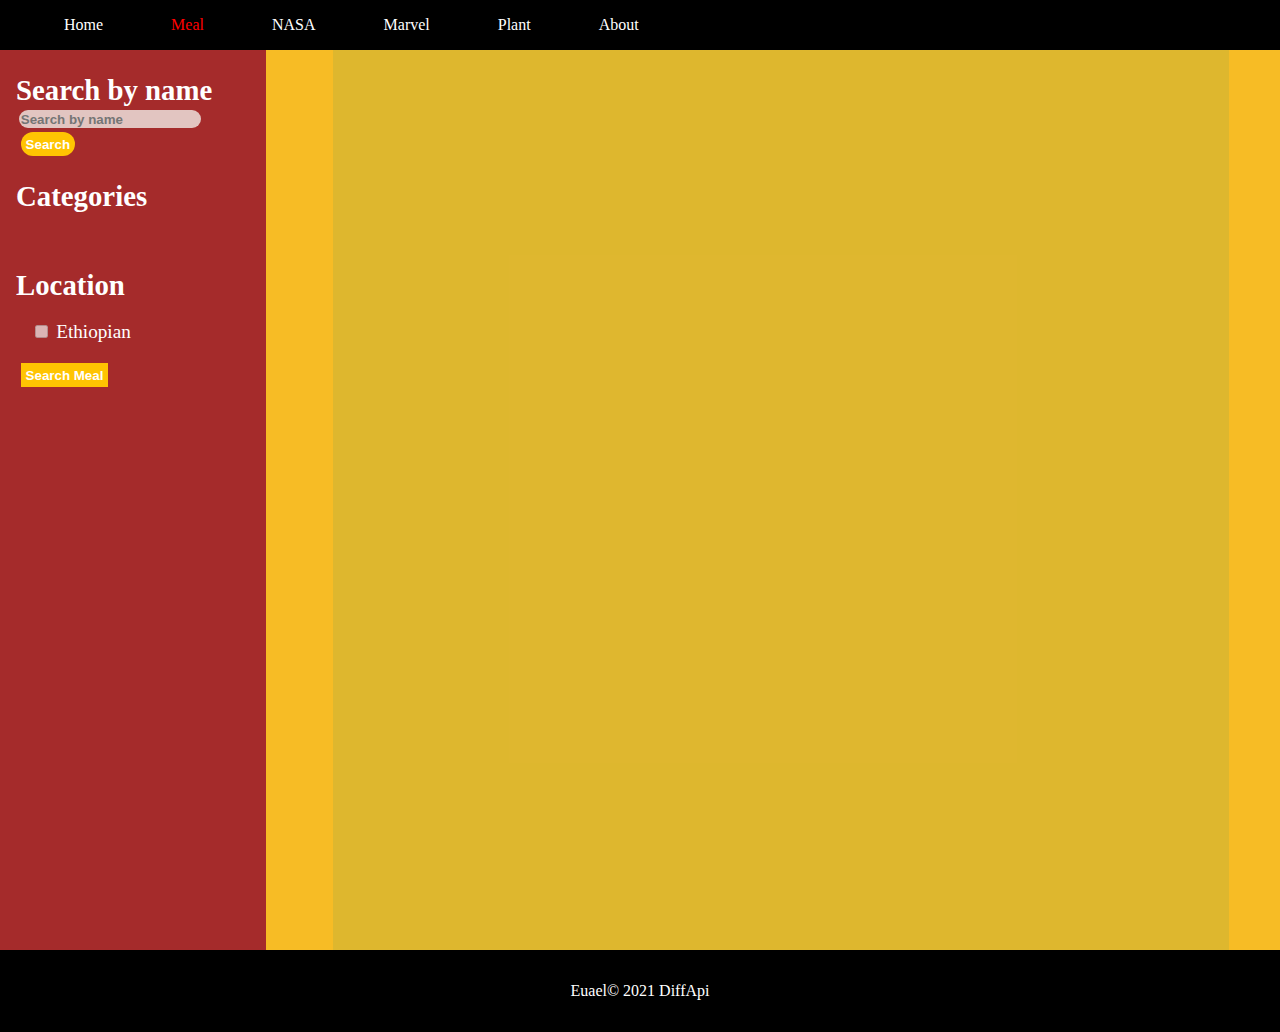
<file: meal/index.html>
<!DOCTYPE html>
<html lang="en">
<head>
    <meta charset="UTF-8">
    <meta http-equiv="X-UA-Compatible" content="IE=edge">
    <meta name="viewport" content="width=device-width, initial-scale=1.0">
    <link rel="stylesheet" href="../style.css">
    <script src="meal.js" defer></script>
    <title>DiffApi | Meal</title>
</head>
<body>
    <!-- nav bar -->
    <nav class="navBar">

        <!-- icon -->
        <!-- <img src="" alt="icon"> -->

        <ul>
            <li><a id="active" href="../index.html">Home</a></li>
            <li><a href="#">Meal</a></li>
            <li><a href="../nasa/index.html">NASA</a></li>
            <li><a href="../marvel/index.html">Marvel</a></li>
            <li><a href="../plant/index.html">Plant</a></li>
            <li><a href="#">About</a></li>
        </ul>
    </nav>

    <div class="containerMeal">
        <!-- side nav -->
        <div class="sideNav">
            <!-- search by name -->
            <h2>Search by name</h2>
            <input type="text" id="searchMealName" name="searchMealName" placeholder="Search by name">
            <button id="searchMealNameBtn">Search</button>
            <div class="categories">
                <h2>Categories</h2>
                <ul id="categoriesList">
                </ul> 
            </div> 
            <!-- location list -->
            <h2>Location</h2>
            <ul id="locationsList">
                <li><input type="checkbox" id="ethiopian" name="locations" value="ethiopian" disabled>
                    <label for="ethiopian">Ethiopian</label></li>
            </ul>

            </ul>
            <!-- search meal button -->
            <button id="searchMeal">Search Meal</button>
        </div>
        
        <div id="cardContainer" class="cardContainer">
                                    
        </div>
    </div>

    <!-- footer -->
    <footer>
        <p>Euael© 2021 DiffApi</p>
    </footer>
    
</body>
</html>
</file>
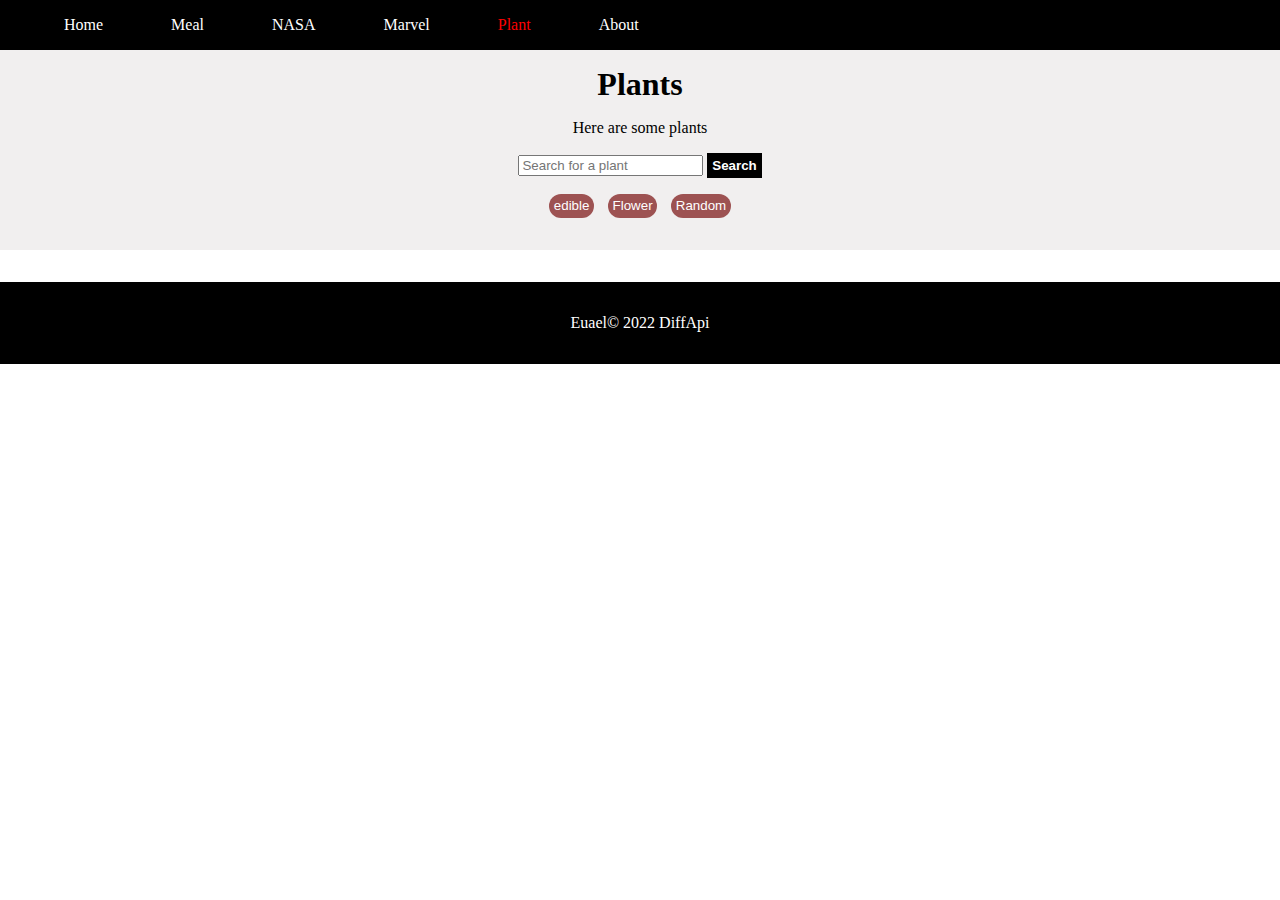
<file: plant/index.html>
<!DOCTYPE html>
<html lang="en">
<head>
    <meta charset="UTF-8">
    <meta http-equiv="X-UA-Compatible" content="IE=edge">
    <meta name="viewport" content="width=device-width, initial-scale=1.0">
    <link rel="stylesheet" href="../style.css">
    <script src="plant.js" async></script>
    <title>DiffApi | Plants</title>
</head>
<body>
    
    <!-- nav bar -->
    <nav class="navBar">

        <!-- icon -->
        <!-- <img src="" alt="icon"> -->

        <ul>
            <li><a href="../index.html">Home</a></li>
            <li><a href="../meal/index.html">Meal</a></li>
            <li><a href="../nasa/index.html">NASA</a></li>
            <li><a href="../marvel/index.html">Marvel</a></li>
            <li><a href="#">Plant</a></li>
            <li><a href="#">About</a></li>
        </ul>
    </nav>

    <!-- main content -->
    <main>
        <h1>Plants</h1>
        <p>Here are some plants</p>
        <div class="search">
            <input type="text" id="searchInput" placeholder="Search for a plant">
            <button id="searchBtn">Search</button>
        </div>
        <div class="filters">
            <button id="edible">edible</button>
            <!-- <button id="tree">Tree</button> -->
            <button id="flower">Flower</button>
            <button id="rand">Random</button>
        </div>
        
    </main>
    <div class="mainContainer">
                
    </div>
    
    <!-- footer -->
    <footer>
        <p>Euael© 2022 DiffApi</p>
    </footer>
</body>
</html>
</file>
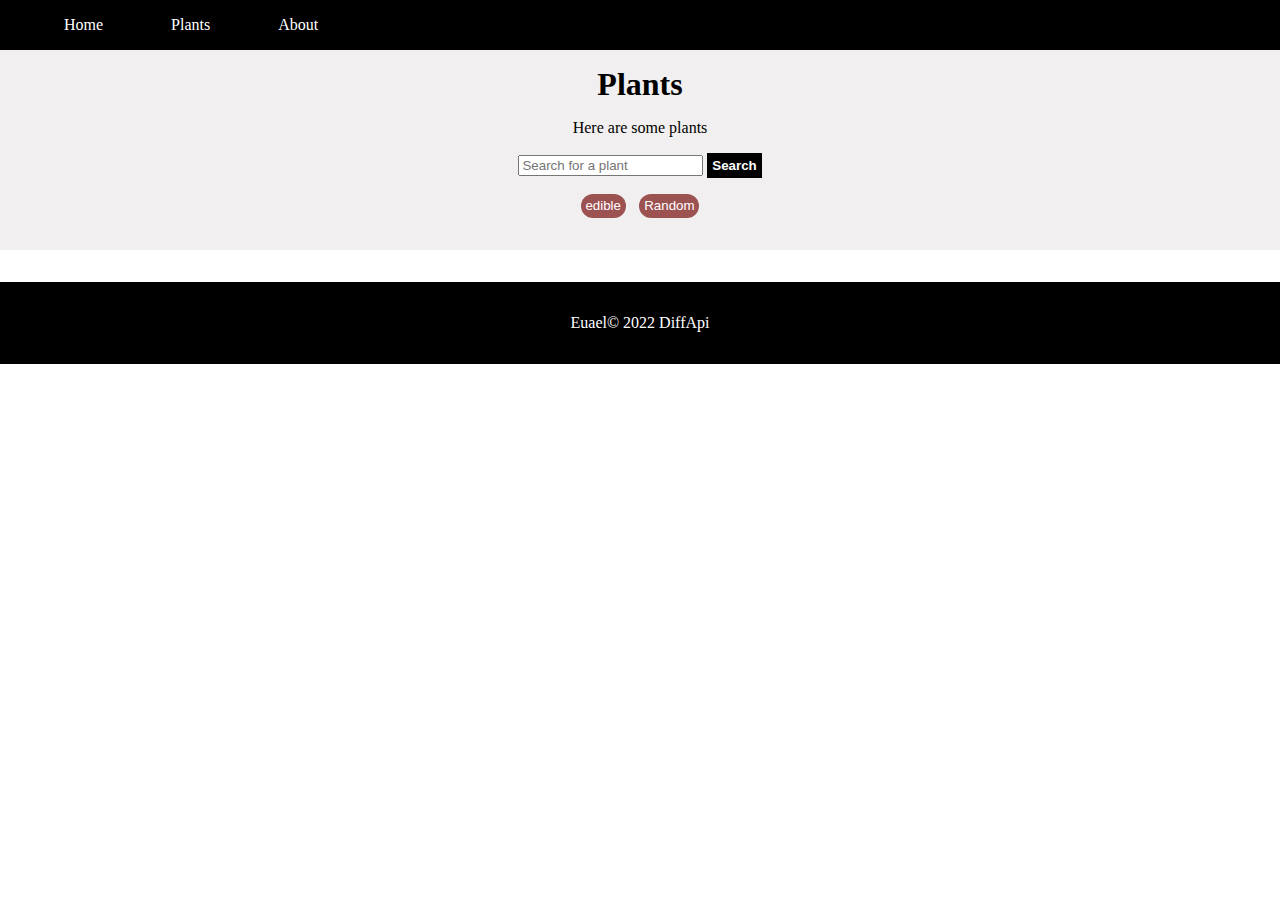
<file: plant.html>
<!DOCTYPE html>
<html lang="en">
<head>
    <meta charset="UTF-8">
    <meta http-equiv="X-UA-Compatible" content="IE=edge">
    <meta name="viewport" content="width=device-width, initial-scale=1.0">
    <link rel="stylesheet" href="style.css">
    <script src="plant.js" async></script>
    <title>DiffApi | Plants</title>
</head>
<body>
    
    <!-- nav bar -->
    <nav class="navBar">
        <!-- icon -->
        <!-- <img src="" alt="icon"> -->
        <ul>
            <li><a href="#">Home</a></li>
            <li><a href="#">Plants</a></li>
            <li><a href="#">About</a></li>
        </ul>
    </nav>

    <!-- main content -->
    <main>
        <h1>Plants</h1>
        <p>Here are some plants</p>
        <div class="search">
            <input type="text" id="searchInput" placeholder="Search for a plant">
            <button id="searchBtn">Search</button>
        </div>
        <div class="filters">
            <button id="edible">edible</button>
            <!-- <button id="tree">Tree</button> -->
            <button id="rand">Random</button>
        </div>
        
    </main>
    <div class="mainContainer">
                
    </div>

    <!-- footer -->
    <footer>
        <p>Euael© 2022 DiffApi</p>
    </footer>
</body>
</html>
</file>
<file: style.css>
body {
    display: flex;
    flex-direction: column;
    min-height: 100vh;
    margin: 0;
    padding: 0;
}

.navBar {
    display: flex;
    flex-direction: row;
    justify-content: space-between;
    align-items: center;
    background-color: #000000;
    color: #ffffff;
    padding: 0 1rem;
}

.navBar a {
    padding: 1rem;
    color: #ffffff;
    text-decoration: none;
}

.navBar a:hover {
    color: #ff0000;
}

#active {
    color: #ff0000;
}

.navBar ul {
    list-style-type: none;
    margin: 0;
    padding: 1rem;
}

.navBar li {
    /* border: #f1efef 1px solid; */
    display: inline-block;
    margin: 0 1rem;
}

main {
    display: flex;
    flex-direction: column;
    justify-content: center;
    align-items: center;
    background-color: #f1efef;
    padding: 1rem;
}

main h1 {
    margin: 0;
    padding: 0;
    font-size: 2rem;
}

main button {
    padding: 0.3rem;
    border: none;
    background-color: #000000;
    color: #ffffff;
    font-weight: bold;
    margin: 0;
    transition: linear 0.1s;
}

main button:hover {
    cursor: pointer;
    background-color: #705212;
    scale: 1.05;
}

.main {
    flex-direction: row;
}

.pictureOfDay {
    display: flex;
    flex-direction: column;
    justify-content: center;
    align-items: center;
    padding: 0;
    margin: 1rem;  
    margin-left: 10rem;
    width: 200px;
    height: 100px;
    max-height: 200px;
}

.pictureOfDay img {
    margin: 0;
    width: 100%;
    height: 100%;
    height: auto;
    box-shadow: #000000a7 1px 1px 5px;
    object-fit: cover;
}

.filters {
    padding: 1rem;
}

.filters button {
    padding: 0.3rem;
    background-color: #9d5252;
    color: #ffffff;
    font-weight: 500;
    margin: 0 0.3rem;
    border-radius: 2rem;
    transition: linear 0.1s;
}

.filters button:hover {
    background-color: #529d66;
    scale: 1.05;
}

footer {
    display: flex;
    flex-direction: column;
    justify-content: center;
    align-items: center;
    background-color: #000000;
    color: #ffffff;
    padding: 1rem;
}

.mainContainer {
    display: flex;
    /* flex-direction: row;
    flex-wrap: wrap;     */
    flex-flow: row wrap;
    justify-content: space-between;
    align-items: center;
    flex-grow: 0;
    padding: 1rem;
    /* overflow: scroll; */
}

.plantContainer {
    display: flex;
    flex-direction: column;
    justify-content: left;
    padding: 1rem;
    border-radius: 1rem;
    box-shadow: #000000a7 1px 1px 5px;
    transition: linear 0.1s;
    height: 400px;
    width: 215px;
    margin: 1rem;
}

.plantContainer:hover {
    box-shadow: #00000064 3px 2px 5px;
    scale: 1.01;
}

.plantContainer h2 {
    margin: 0;
    padding: 0;
    margin-top: 1rem;
}

.plantContainer p {
    margin: 0.4rem 0 0 0;
    padding: 0;
}

.plantImgContainer {
    display: block;
    width: 200px;
    height: 200px;
    border-radius: 1rem;
    overflow: hidden;
    box-shadow: #000000a7 1px 1px 5px;
}

.plantImgContainer img {
    width: 100%;
    height: 100%;
    object-fit: cover;
}

.desc{
    font-weight: bold;
}

.hide {
    display: none;
}

.show {
    display: block;
}


.cardButton {
    padding: 0.3rem;
    background-color: #000000;
    color: #ffffff;
    font-weight: bold;
    margin: 0;
    transition: linear 0.1s;
}

.cardButton:hover {
    background-color: #705212;
    scale: 1.05;
}

.container {
    display: flex;
    flex-flow: row wrap;
    justify-content: space-between;
    align-items: center;
    flex-grow: 0;
    padding: 1rem; 
}

.containerMeal {
    display: grid;
    column-gap: 1%;
    grid-template-columns: 25% 70%;
    min-height: 100vh;
    height: auto;
    background-color: #f7b91cf5;
}

.sideNav {
    background-color: rgb(165, 43, 43);
    width: 250px;
    margin-left: 0;
    margin-right: 0;
    color: #ffffff;
    font-size: 1.2rem;
    height: 100%;
    padding-bottom: 3rem;
    padding-left: 1rem;
}

.sideNav h2 {
    margin-bottom: 0;
}

.sideNav ul {
    list-style-type: none;
    margin: 0;
    padding: 1rem;
}

.sideNav li {
    margin: 0.2rem 0;
}

.sideNav button {
    padding: 0.3rem;
    background-color: #ffc402;
    color: #ffffff;
    font-weight: 800;
    margin: 0 0.3rem;
    border-radius: 2rem;
    transition: linear 0.1s;
    border: 0;
}

.sideNav button:hover {
    cursor: pointer;
    background-color: #fff202;
    scale: 1.05;
}

.cardContainer {
    display: flex;
    flex-flow: row wrap;
    justify-content: flex-start;
    padding: 1rem;
    margin-left: 0;
    margin: 0;
    height: auto;
    background-color: #529d6626;
}

.sideNav input {
    padding: 0.1rem;
    background-color: #f4f2edc6;
    color: #0f0606;
    font-weight: 800;
    margin: 0.2rem 0.2rem;
    border-radius: 2rem;
    transition: linear 0.1s;
    border: 0;
}

.sideNav button:active {
    background-color: #ffc402;
}

#searchMeal {
    border-radius: 0;
}

.mealCard {
    margin: 2rem;
    display: flex;
    flex-direction: column;
    justify-content: flex-start;
    background-color: #f1efef;
    width: 250px;
    height: 500px;
    border-radius: 0.5rem;
    box-shadow: #000000a7 1px 1px 5px;
    transition: linear 0.3s;
    
}
.cardBody {
    margin-top: 0;
    /* padding: 1rem; */
    height: 60%;
    padding: 1rem;
}

.mealCard:hover {
    transform : scale(1.15);
    transition: 0.3s;
}

.mealCard img {
    border-top-left-radius: 0.5rem;
    border-top-right-radius: 0.5rem;
    width: 100%;
    height: 40%;
    object-fit: cover;
}

.mealDetails {
    width: 500px;
    height: auto;
}

.mealDetails .cardBody {
    height: 100%;
}

.mealDetails:hover {
    transform : scale(1.011);
    transition: 0.3s;
}

.card {
    margin: 2rem;
    display: flex;
    flex-direction: column;
    justify-content: flex-start;
    align-items: center;
    background-color: #f1efef;
    width: 250px;
    height: 400px;
    border-radius: 1rem;
    box-shadow: #000000a7 1px 1px 5px;
    transition: linear 0.1s;
}

.card:hover {
    box-shadow: #000000bb 1px 1px 10px;
    scale: 1.01;
}

@media screen and (max-width: 1380px) {
    .card {
        margin: 1rem;
        width: 20%;
    }
}

@media screen and (max-width: 1024px) {
    .card {
        margin: 0.2rem;
        width: 30%;
        margin-top: 1rem;
    }
}

@media screen and (max-width: 768px) {
    .card {
        margin: 0.5rem;
        width: 45%;
    }
}

@media screen and (max-width: 480px) {
    .card {
        margin: 0.5rem;
        width: 95%;
    }
}
    
.card img {
    align-self: flex-start;
    margin: 0;
    width: 100%;
    min-height: 200px;
    border-radius: 1rem;
    border-bottom-left-radius: 0;
    border-bottom-right-radius: 0;
    overflow: hidden;
    box-shadow: #000000a7 0px 1px 3px;
    object-fit: cover;
}

.cardBody {
    display: flex;
    flex-direction: column;
    justify-content: flex-start;
    align-items: center;
    margin: 0.3rem;
    overflow: hidden;
}
</file>
